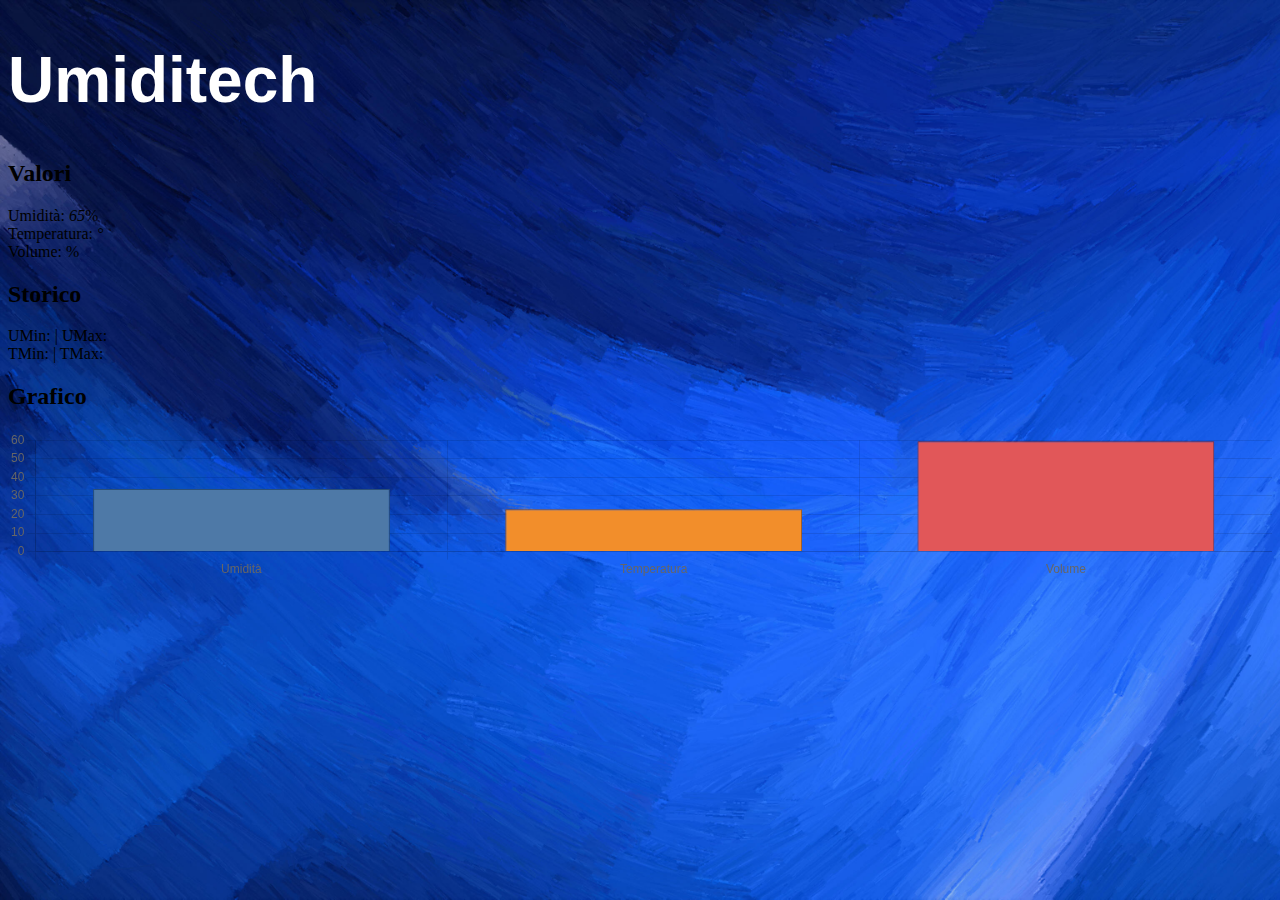
<file: Umiditech/web/index.html>
<!DOCTYPE html>
<html>
	<head>
		<meta charset="UTF-8">
		<meta name="viewport" content="width=device-width, initial-scale=1"/>
		<title>Web App Umiditech</title>
		<link rel="stylesheet" href="style.css">
	</head>
	<body>
		<h1 class="titolo">Umiditech</h1>
		<h2>Valori</h2>
		<p id="val_princ">
			Umidità: <var id="humidity"></var>%<br>
			Temperatura: <var id="temperature">°</var><br>
			Volume: <var id="volume"></var>%<br>
		</p>
		<h2>Storico</h2>
		<p id="stats">
			UMin: <var id="hmin"></var> | UMax: <var id="hmax"></var><br>
			TMin: <var id="tmin"></var> | TMax: <var id="tmax"></var><br>
		</p>
		<h2>Grafico</h2>
		<div id="g-box">
			<canvas id="grafico"></canvas>
		</div>
		<script src="chart.js"></script>
		<script src="carica_dati.js"></script>
		<script src="grafico.js"></script>
	</body>
</html>
</file>
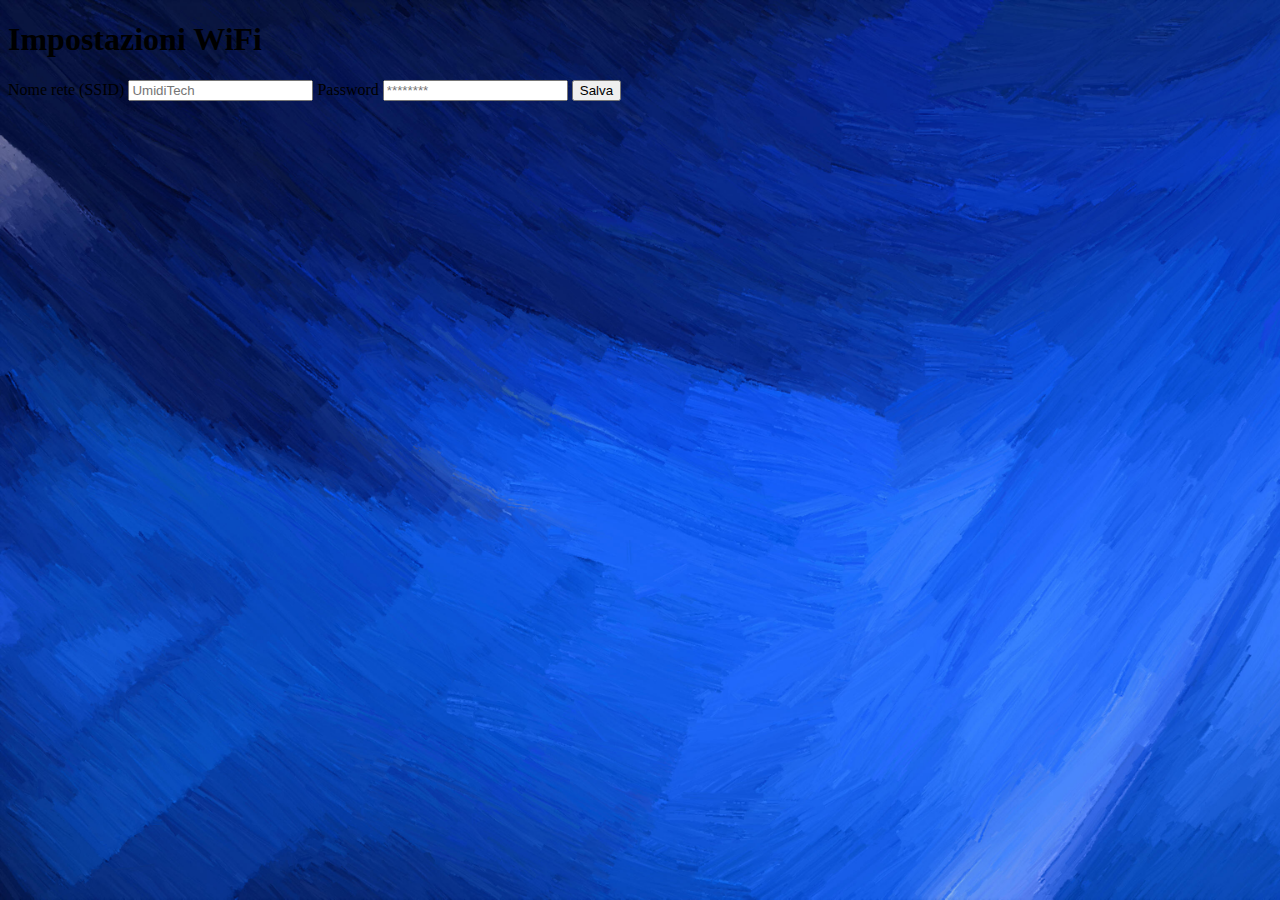
<file: Umiditech/web/settings.html>
<!DOCTYPE html>
<html>
	<head>
		<meta charset="UTF-8">
		<meta name="viewport" content="width=device-width,initial-scale=1">
		<title>Impostazioni Web App</title>
		<link rel="stylesheet" href="style.css">
	</head>
	<body>
		<main>
			<h1>Impostazioni WiFi</h1>
			<form id="wifiForm" onsubmit="event.preventDefault(); salvaWifi();">
				<label for="ssid">Nome rete (SSID)</label>
				<input type="text" id="ssid" name="ssid" placeholder="UmidiTech">

				<label for="password">Password</label>
				<input type="password" id="password" name="password" placeholder="********">

				<button type="submit">Salva</button>
				<span id="saveStatus" aria-live="polite"></span>
			</form>
		</main>
		<script src="carica_dati.js"></script>
	</body>
</html>
</file>
<file: Umiditech/web/style.css>
body{
	background-image: url("immagini/blue_bg.jpg");
	background-attachment: fixed;
	background-size: cover;
}
h1.titolo{
	color: #ffffff;
	font-size: 4rem;
	font-family:'Segoe UI', Tahoma, Geneva, Verdana, sans-serif;
}
</file>
